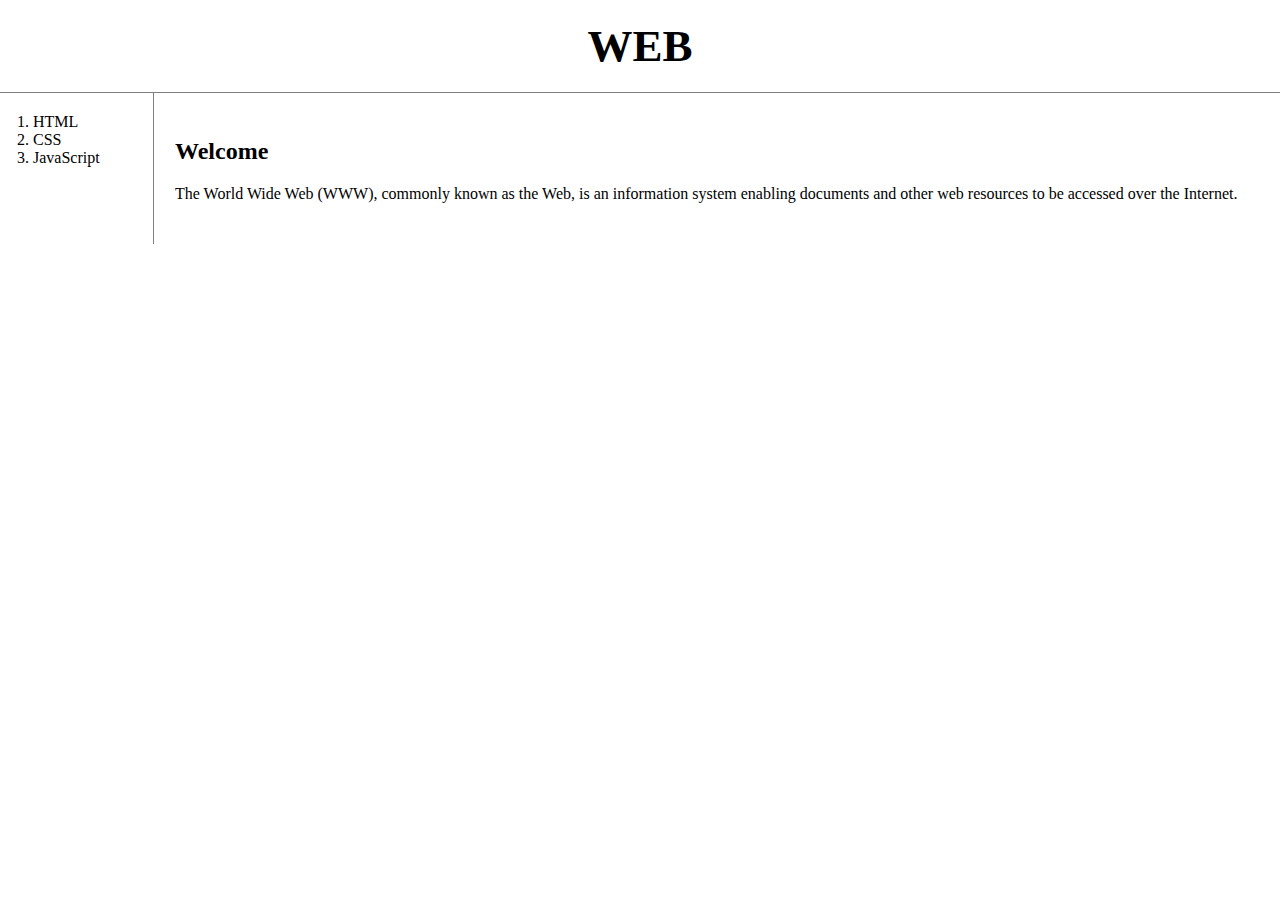
<file: index.html>
<!DOCTYPE html>
<html>
    <head>
        <meta charset="utf-8">
        <title></title>
        <link rel="stylesheet" href="style.css">
    </head>
    <body>
        <h1><a href="index.html">WEB</a></h1>
        <div id="grid">
            <ol>
                <li><a href="1.html">HTML</a></li>
                <li><a href="2.html">CSS</a></li>
                <li><a href="3.html">JavaScript</a></li>
            </ol>
            <div id="article">
                <h2>Welcome</h2>
                <p>
                    The World Wide Web (WWW), 
                    commonly known as the Web, is an information system 
                    enabling documents and other web resources to be 
                    accessed over the Internet.
                </p>
            </div>
        </div>
    </body>
</html>
</file>
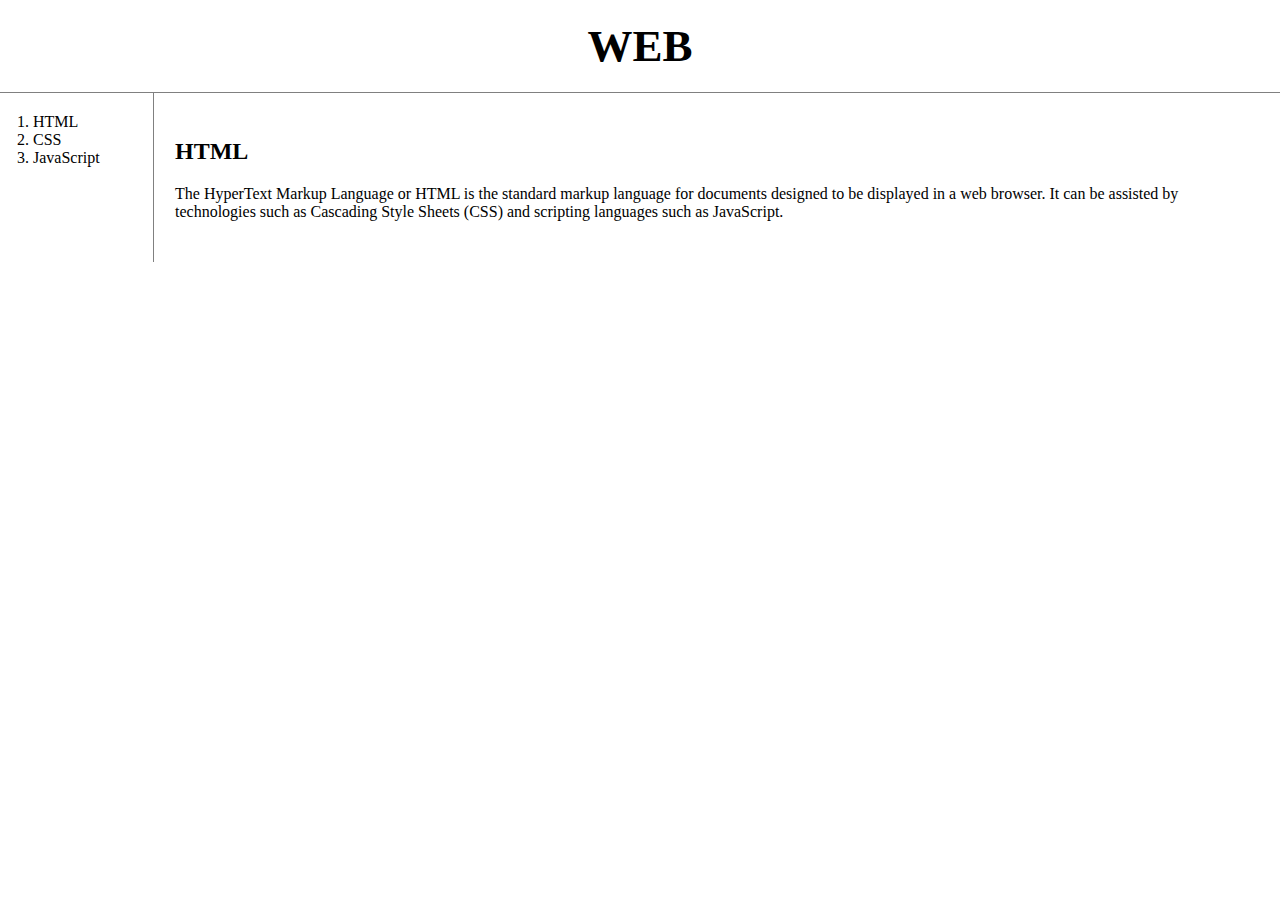
<file: 1.html>
<!DOCTYPE html>
<html>
    <head>
        <title>WEB1 - html</title>
        <meta charset="utf-8">
        <link rel="stylesheet" href="style.css">
    </head>
        
    <body>
        <h1><a href="index.html">WEB</a></h1>
        <div id="grid">
            <ol>
                <li><a href="1.html">HTML</a></li>
                <li><a href="2.html">CSS</a></li>
                <li><a href="3.html">JavaScript</a></li>
            </ol>
            <div id="article">
                <h2>HTML</h2>
                <p>
                    The HyperText Markup Language or HTML is the standard 
                    markup language for documents designed to be displayed 
                    in a web browser. It can be assisted by technologies such 
                    as Cascading Style Sheets (CSS) and scripting languages 
                    such as JavaScript.
                </p>
            </div>
        </div>
    </body>
</html>
</file>
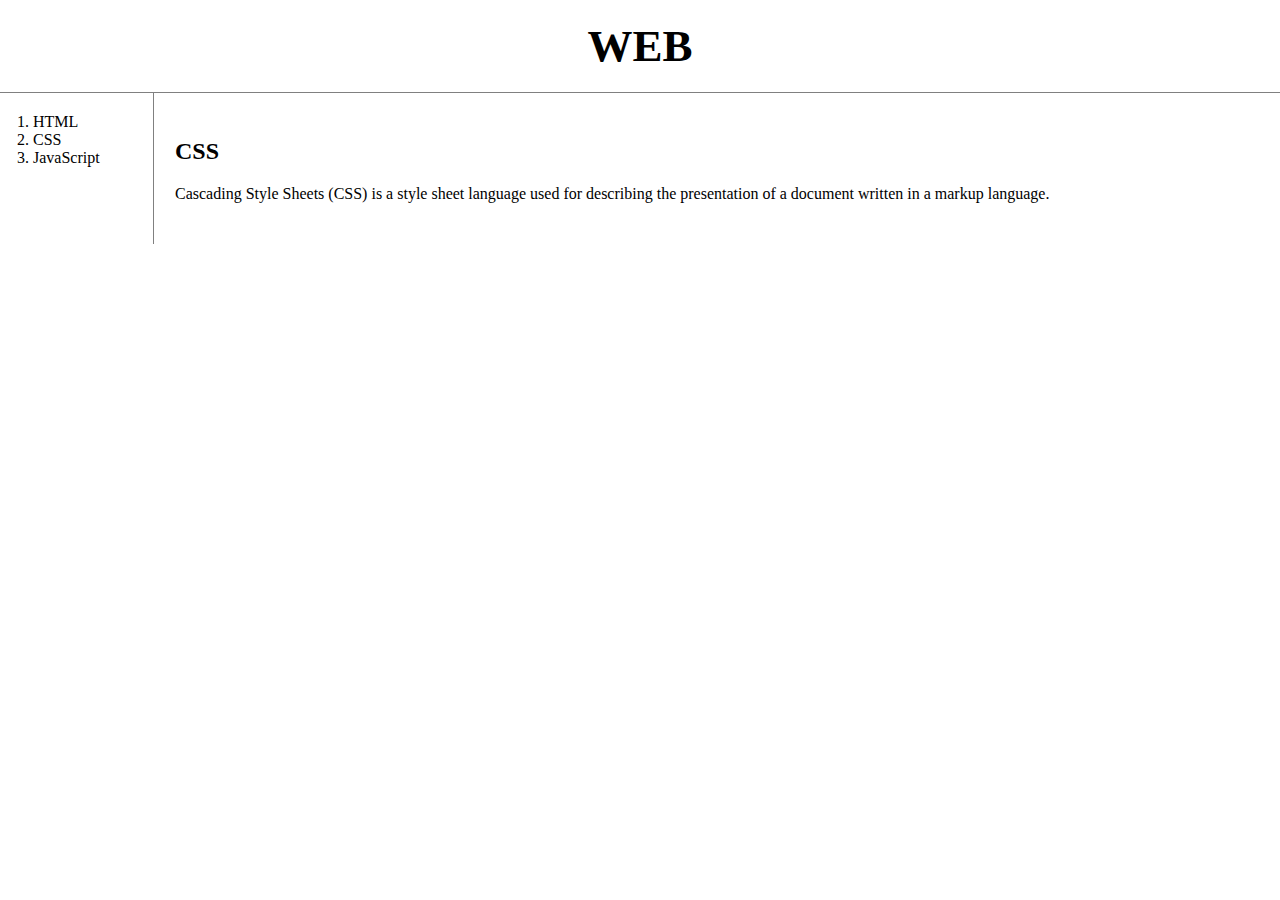
<file: 2.html>
<!DOCTYPE html>
<html>
    <head>
        <meta charset="utf-8">
        <title></title>
        <link rel="stylesheet" href="style.css">
    </head>
    <body>
        <h1><a href="index.html">WEB</a></h1>
        <div id="grid">
            <ol>
                <li><a href="1.html">HTML</a></li>
                <li><a href="2.html">CSS</a></li>
                <li><a href="3.html">JavaScript</a></li>
            </ol>
            <div id="article">
                <h2>CSS</h2>
                <p>
                    Cascading Style Sheets (CSS) is a style sheet language used for describing 
                    the presentation of a document written in a markup language.
                </p>
            </div>
        </div>
    </body>
</html>
</file>
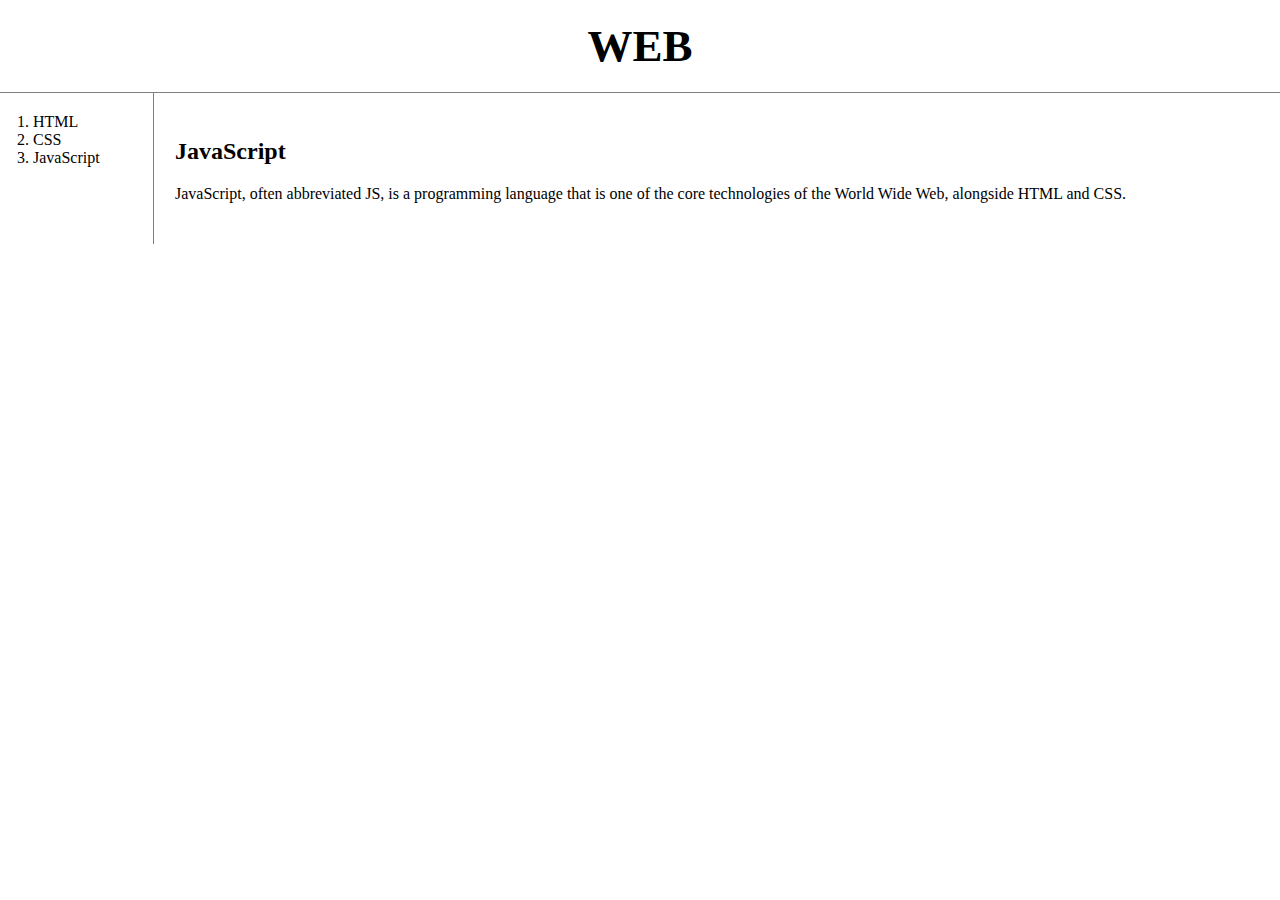
<file: 3.html>
<!DOCTYPE html>
<html>
    <head>
        <meta charset="utf-8">
        <title></title>
        <link rel="stylesheet" href="style.css">
    </head>
    <body>
        <h1><a href="index.html">WEB</a></h1>
        <div id="grid">
            <ol>
                <li><a href="1.html">HTML</a></li>
                <li><a href="2.html">CSS</a></li>
                <li><a href="3.html">JavaScript</a></li>
            </ol>
            <div id="article">
                <h2>JavaScript</h2>
                <p>
                    JavaScript, often abbreviated JS, is a programming 
                    language that is one of the core technologies of 
                    the World Wide Web, alongside HTML and CSS.
                </p>
            </div>
        </div>
    </body>
</html>
</file>
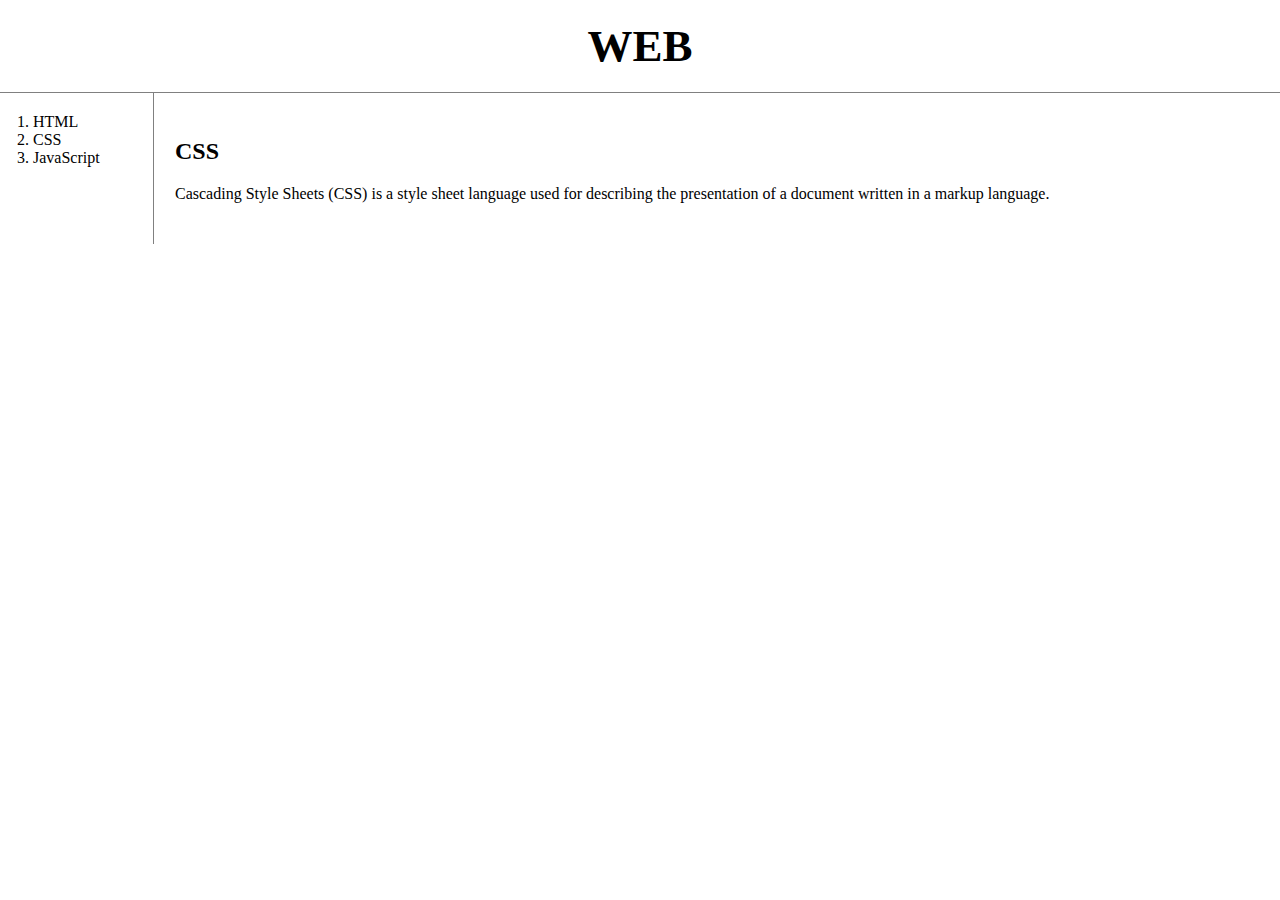
<file: box.html>
<!DOCTYPE html>
<html>
    <head>
        <meta charset="utf-8">
        <title></title>
        <style>
            body{
                margin:0;
            }
            a {
                color:black;
                text-decoration: none;
            }
            h1 {
                font-size:45px;
                text-align: center;
                border-bottom: 1px solid gray;
                margin:0;
                padding:20px;
            }
            ol{
                border-right:1px solid gray;
                width:100px;
                margin:0;
                padding:20px;
            }
            #grid{
                display: grid;
                grid-template-columns: 150px 1fr;
            }
            #grid ol{
                padding-left:33px;
            }
            #article{
                padding: 25px;
            }
            @media(max-width:800px){
                #grid{
                    display: block;
                }
                ol{
                    border-right:none;
                }
                h1 {
                    border-bottom:none;
                }
            }
        </style>
    </head>
    <body>
        <h1><a href="index.html">WEB</a></h1>
        <div id="grid">
            <ol>
                <li><a href="1.html">HTML</a></li>
                <li><a href="2.html">CSS</a></li>
                <li><a href="3.html">JavaScript</a></li>
            </ol>
            <div id="article">
                <h2>CSS</h2>
                <p>
                    Cascading Style Sheets (CSS) is a style sheet language used for describing 
                    the presentation of a document written in a markup language.
                </p>
            </div>
        </div>
    </body>
</html>
</file>
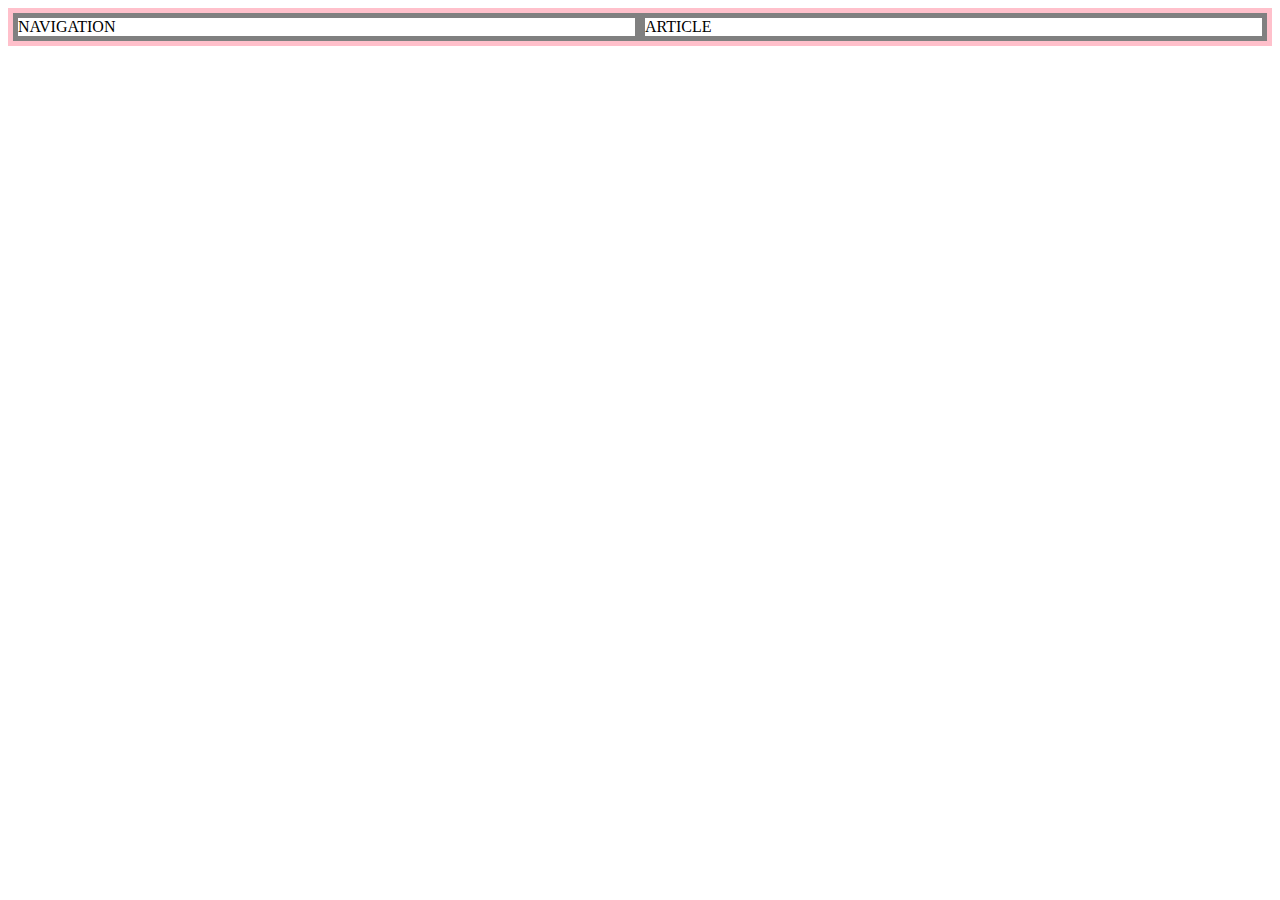
<file: grid.html>
<!DOCTYPE html>
<html>
    <head>
        <meta charset="utf-8">
        <title></title>
        <style>
            #grid{
            border: 5px solid pink;
            display:grid;
            grid-template-columns: 1fr 1fr;
            }
            div{
            border:5px solid gray;
            }
        </style>
    </head>
    <body>
        <div id="grid">
            <div>NAVIGATION</div>
            <div>ARTICLE</div>
        </div>
    </body>
</html>
</file>
<file: style.css>
body{
    margin:0;
}
a {
    color:black;
    text-decoration: none;
}
h1 {
    font-size:45px;
    text-align: center;
    border-bottom: 1px solid gray;
    margin:0;
    padding:20px;
}
#grid{
    display: grid;
    grid-template-columns: 150px 1fr;
}
#grid ol{
    border-right:1px solid gray;
    width:100px;
    margin:0;
    padding:20px;
    padding-left:33px;
}
#article{
    padding: 25px;
}
@media(max-width:800px){
    #grid{
        display: block;
    }
    ol{
        border-right:none;
    }
    h1 {
        border-bottom:none;
    }
}
</file>
